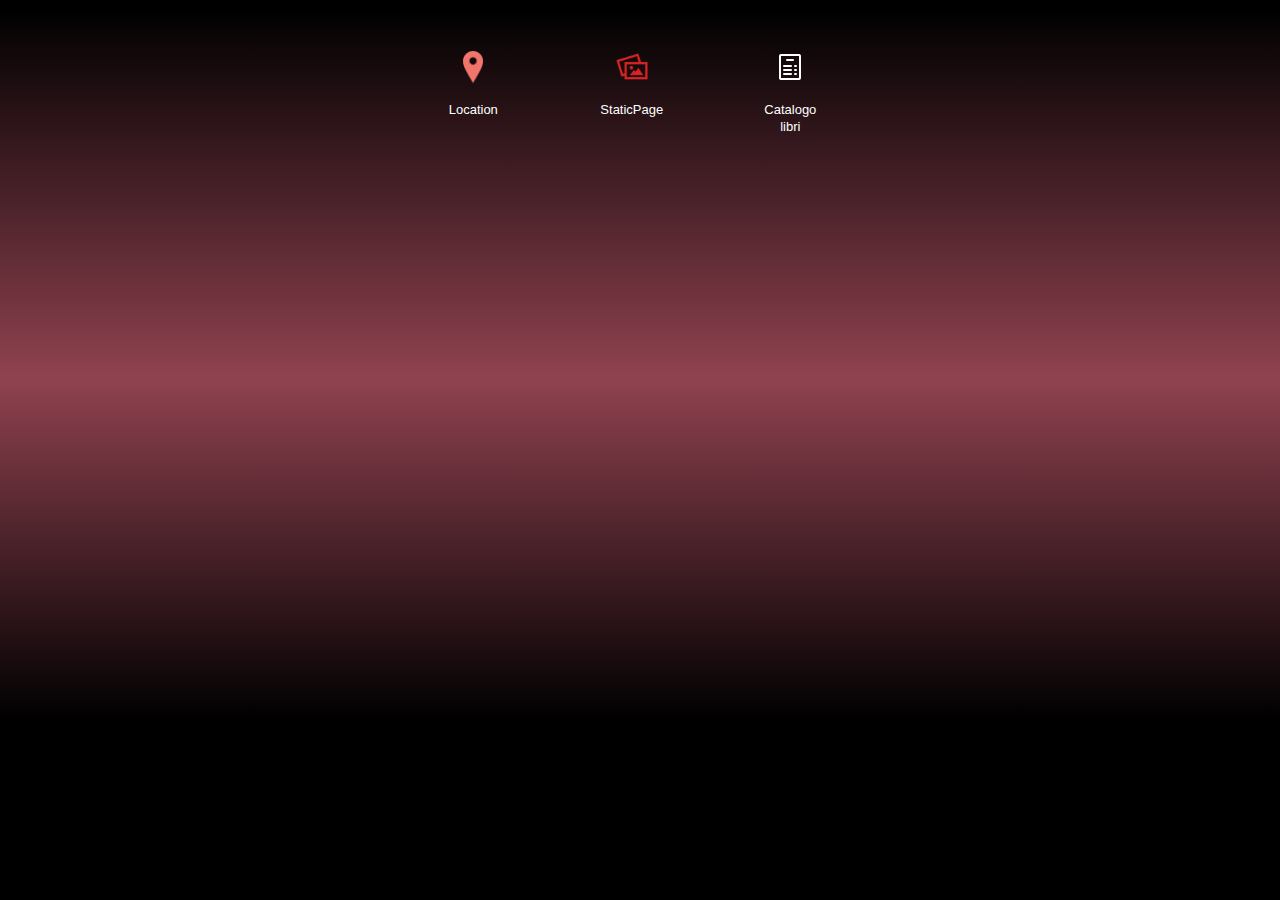
<file: index.html>
<!DOCTYPE html PUBLIC "-//W3C//DTD XHTML 1.0 Transitional//EN" "http://www.w3.org/TR/xhtml1/DTD/xhtml1-transitional.dtd">

<html xmlns="http://www.w3.org/1999/xhtml">

<head>

<meta http-equiv="Content-Type" content="text/html; charset=utf-8" />

<title>Wooden Grid Menu</title>

<meta name="viewport" content="width=device-width, initial-scale=1">



<link rel="stylesheet" href="css/jquery.mobile-1.4.0.css" />

<link rel="stylesheet" href="css/theme.css" />

<link rel="stylesheet" href="css/common_layout.css" />

<link rel="stylesheet" href="css/grid_menu.css" />

<link rel="stylesheet" href="css/custom-responsive.css" />

<link rel="stylesheet" href="css/temporary.css" />

<script src="js/jquery_1.9.1.js"></script>

<script src="js/jquery.mobile-1.4.0.js"></script>

<style type="text/css">

img {

	max-width:100%;

}

</style>

</head>



<body>

<!-- Start of first page -->

<div data-role="page" id="theme_layout" class="theme_bg">

<!-- Right Menu -->





<!-- Right Menu Ends Here -->

  <div data-role="header">

    <h1>CatalogoAdeaEdizioni</h1>

  </div>

  <!-- /header -->

  

  <div role="main" class="ui-content">

  <!-- Logo of app -->

    <div class="logo" align="center"><img src="images/logo.png" alt="logo" /></div>

  

  

  </div>

  <!-- /content -->

  

  <div data-role="footer">

	<div class="grid_menu">

			<div class="app_feature_list">
			<a  rel="external" data-ajax="flase"  class="item link" href="location_4604.html">
																	<img src="images/location.png " />
										</a>
		<a  rel="external" data-ajax="flase"  href="location_4604.html">
				<label>Location</label>
		</a>
	</div>

			<div class="app_feature_list">
			<a  rel="external" data-ajax="flase"  class="item link" href="staticpage_4603.html">
																	<img src="images/staticpage.png " />
										</a>
		<a  rel="external" data-ajax="flase"  href="staticpage_4603.html">
				<label>StaticPage</label>
		</a>
	</div>

			<div class="app_feature_list">
			<a  rel="external" data-ajax="flase"  class="item link" href="photosub_4601.html">
																	<img src="icon(13).png" />
										</a>
		<a  rel="external" data-ajax="flase"  href="photosub_4601.html">
				<label>Catalogo libri</label>
		</a>
	</div>

	
</div>


  </div>

  <!-- /footer --> 

</div>

<!-- /page --> 







</body>

</html>
</file>
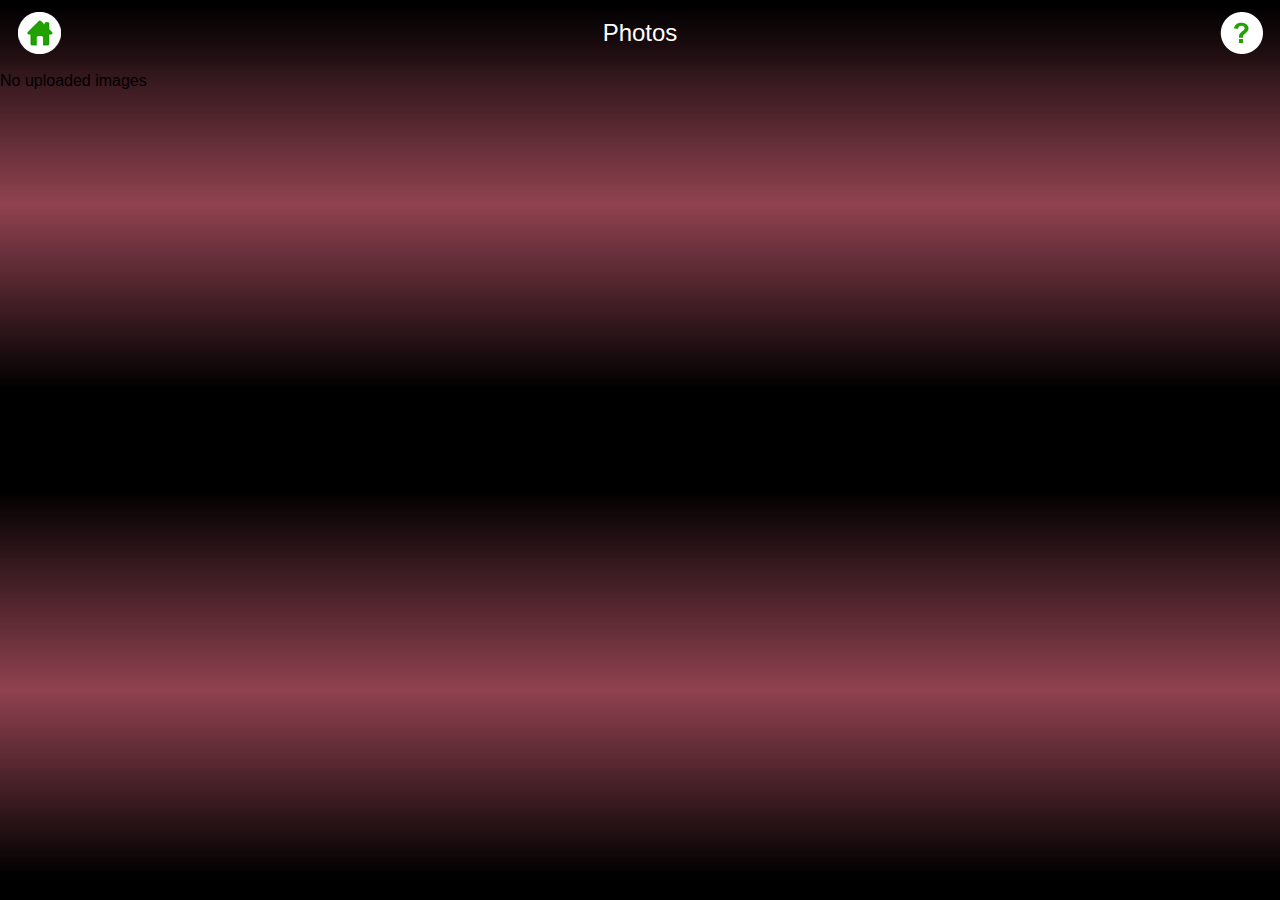
<file: photosub.html>
<!DOCTYPE html PUBLIC "-//W3C//DTD XHTML 1.0 Transitional//EN" "http://www.w3.org/TR/xhtml1/DTD/xhtml1-transitional.dtd">
<html xmlns="http://www.w3.org/1999/xhtml">
<head>
<meta http-equiv="Content-Type" content="text/html; charset=utf-8" />
<title>Wooden Theme</title>
<meta name="viewport" content="width=device-width, initial-scale=1">
<meta name="apple-mobile-web-app-capable" content="yes">
<link rel="stylesheet" href="css/jquery.mobile-1.4.0.css" />
<link rel="stylesheet" href="css/theme.css" />
<link rel="stylesheet" href="css/common_layout.css" />
<!--ThemeSetting-->
<script src="js/jquery-1.6.1.min.js"></script>
<script src="js/jquery.mobile-1.4.0.js"></script>
<script type="text/javascript">
   $(document).ready(function() {
      $('#back-link').click(function() {
         history.go(-1) 
       });
   });
</script>
<script type="text/javascript">
$(document).ready(function(){
  $(".ui-header h1").addClass("ui-title");
});
</script>
<!-- Photo Gallery settings starts here -->
<link rel="stylesheet" href="css/photoswipe.css" />
<link rel="stylesheet" href="css/styles.css" />
<script type="text/javascript" src="js/simple-inheritance.min.js"></script>
<script type="text/javascript" src="js/code-photoswipe-1.0.11.js"></script>
<script type="text/javascript">
		
		/*
		 This example shows how to set up the gallery without
		 using the Code.photoSwipe() helper or the $.photoSwipe() jQuery plugin.
		 
		 The example finds the Gallery container, then finds all anchor tags in 
		 the container (thumbnails).
		 
		 It then sets a click event listener on the container.
		 
		 When the user clicks the container, it checks to see if an image has been
		 clicked (i.e. a thumbnail).
		 
		 It then attempts to find the index number of the thumbnail clicked 
		 (from our list of thumbnails) and starts PhotoSwipe at that index.
		 */
		 
		if(typeof document.querySelectorAll === 'function') {
			
			document.addEventListener('DOMContentLoaded', function(){
				
				// Find the element holding our photos
				var galleryEl = document.getElementById('Gallery');
				
				
				// Find all the photos in our gallery
				var thumbEls = galleryEl.querySelectorAll('a');
				
				if (thumbEls.length < 1) {
					return;
				}
				
				// Set options (optional)
				Code.PhotoSwipe.Current.setOptions({
					loop: false
				});
				
				
				// Tell PhotoSwipe about the photos
				Code.PhotoSwipe.Current.setImages(thumbEls);
				
				
				// Listen out for when the user clicks the gallery
				galleryEl.addEventListener('click', function(e){
					
					// If we clicked an image, start the gallery at that image
					if (e.target.nodeName !== 'IMG'){
						return;
					}
					
					e.preventDefault();
					
					var linkEl = e.target.parentNode;
					
					var startingIndex = 0;
					for (startingIndex; startingIndex<thumbEls.length; startingIndex++){
						if (thumbEls[startingIndex] === linkEl){
							break;
						}
					}
					
					// Start PhotoSwipe
					Code.PhotoSwipe.Current.show(startingIndex);
				
				}, false);
			
			
			}, false); 
			
		}
		
	</script>
<!-- Photo Gallery Settings Ends Here -->

<style type="text/css">
img {
	max-width:100%;
}
</style>
</head>

<body class="theme_bg">
<!-- Start of first page -->
<div data-role="page" id="theme_layout"> 
  
  <!-- Header Starts Here 
  <div data-role="header"> <a class="refresh_link" id="back-link" href="#"><img src="images/home_icon.png" alt="refresh icon" /></a>
    <h1>Photos</h1>
    <a class="help_link"><img src="images/help_icon.png" alt="help icon" /></a> </div>-->
	
    <!-- Header Starts Here -->
  <div data-role="header" role="banner" class="ui-header ui-bar-inherit"> 
  <a href="index.html" class="refresh_link ui-link ui-btn-left ui-btn ui-shadow ui-corner-all" data-role="button" rel="external" data-ajax="false" role="button"><img alt="home icon" src="images/home_icon.png"></a>
    <h1>Photos</h1>
    <a class="help_link ui-link ui-btn-right ui-btn ui-shadow ui-corner-all" data-role="button" role="button"><img alt="help icon" src="images/help_icon.png"></a> </div>
  <!-- /header ends here --> 
  <!-- Photo Gallery Starts Here -->
  <div id="Gallery">
	<!-- Gallery Code Starts Here -->
		<div class="gallery-row">
	
			<p>No uploaded images</p> 
            
		</div>
        
        </div>
  <!-- Gallery Code Ends Here -->
  
  
  
  <!-- Photo Gallery Ends Here --> 
  
</div>
<!-- /page --> 

</body>
</html>
</file>
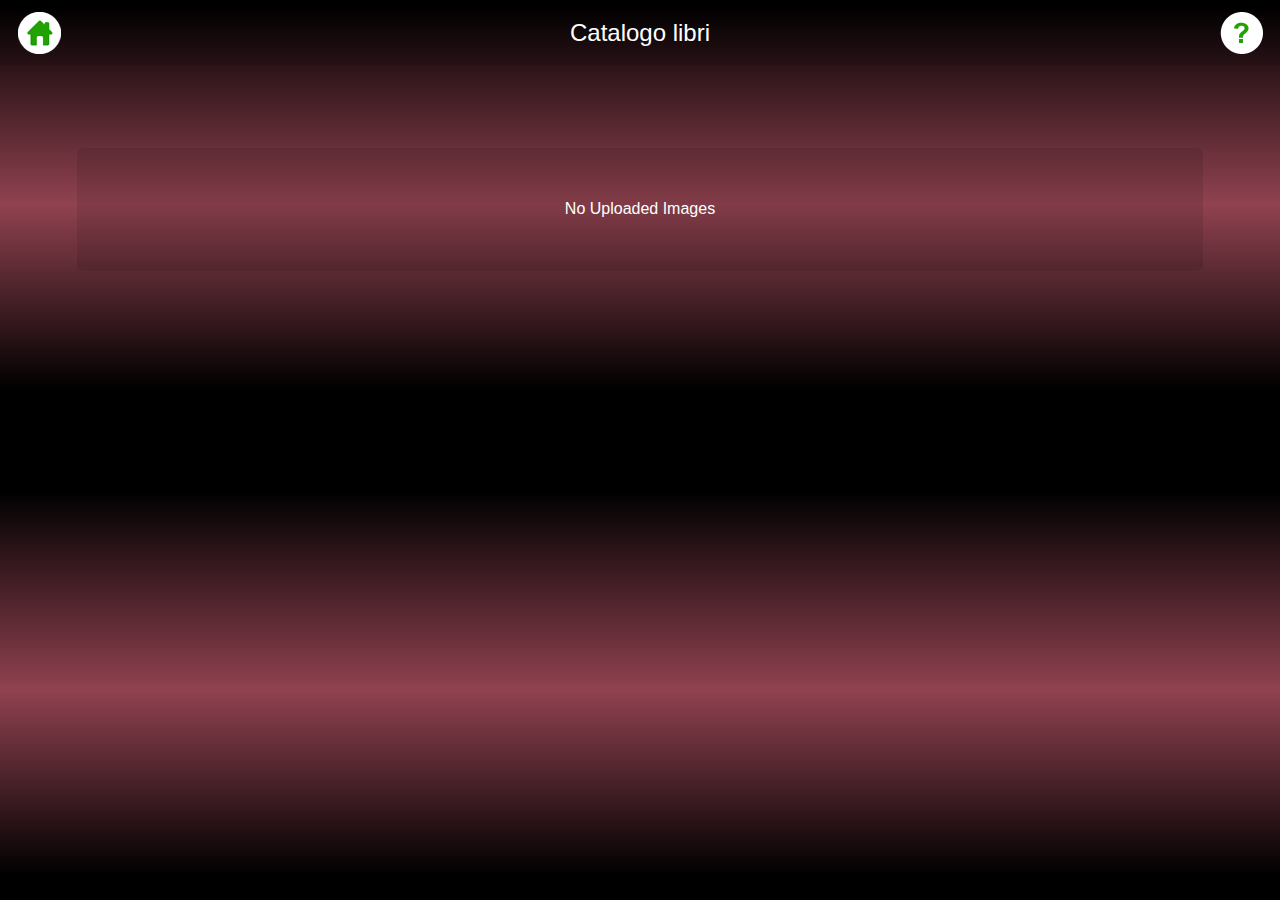
<file: photosub_4601.html>
<!DOCTYPE html PUBLIC "-//W3C//DTD XHTML 1.0 Transitional//EN" "http://www.w3.org/TR/xhtml1/DTD/xhtml1-transitional.dtd">

<html xmlns="http://www.w3.org/1999/xhtml">

<head>

<meta http-equiv="Content-Type" content="text/html; charset=utf-8" />

<title>Wooden Theme</title>

<meta name="viewport" content="width=device-width, initial-scale=1">

<meta name="apple-mobile-web-app-capable" content="yes">

<link rel="stylesheet" href="css/jquery.mobile-1.4.0.css" />

<link rel="stylesheet" href="css/theme.css" />

<link rel="stylesheet" href="css/common_layout.css" />

<!--ThemeSetting-->

<script src="js/jquery-1.6.1.min.js"></script>

<script src="js/jquery.mobile-1.4.0.js"></script>

<script type="text/javascript">

   $(document).ready(function() {

      $('#back-link').click(function() {

         history.go(-1) 

       });

   });

</script>

<script type="text/javascript">

$(document).ready(function(){

  $(".ui-header h1").addClass("ui-title");

});

</script>

<!-- Photo Gallery settings starts here -->

<link rel="stylesheet" href="css/photoswipe.css" />

<link rel="stylesheet" href="css/styles.css" />

<script type="text/javascript" src="js/simple-inheritance.min.js"></script>

<script type="text/javascript" src="js/code-photoswipe-1.0.11.js"></script>

<script type="text/javascript">

		

		/*

		 This example shows how to set up the gallery without

		 using the Code.photoSwipe() helper or the $.photoSwipe() jQuery plugin.

		 

		 The example finds the Gallery container, then finds all anchor tags in 

		 the container (thumbnails).

		 

		 It then sets a click event listener on the container.

		 

		 When the user clicks the container, it checks to see if an image has been

		 clicked (i.e. a thumbnail).

		 

		 It then attempts to find the index number of the thumbnail clicked 

		 (from our list of thumbnails) and starts PhotoSwipe at that index.

		 */

		 

		if(typeof document.querySelectorAll === 'function') {

			

			document.addEventListener('DOMContentLoaded', function(){

				

				// Find the element holding our photos

				var galleryEl = document.getElementById('Gallery');

				

				

				// Find all the photos in our gallery

				var thumbEls = galleryEl.querySelectorAll('a');

				

				if (thumbEls.length < 1) {

					return;

				}

				

				// Set options (optional)

				Code.PhotoSwipe.Current.setOptions({

					loop: false

				});

				

				

				// Tell PhotoSwipe about the photos

				Code.PhotoSwipe.Current.setImages(thumbEls);

				

				

				// Listen out for when the user clicks the gallery

				galleryEl.addEventListener('click', function(e){

					

					// If we clicked an image, start the gallery at that image

					if (e.target.nodeName !== 'IMG'){

						return;

					}

					

					e.preventDefault();

					

					var linkEl = e.target.parentNode;

					

					var startingIndex = 0;

					for (startingIndex; startingIndex<thumbEls.length; startingIndex++){

						if (thumbEls[startingIndex] === linkEl){

							break;

						}

					}

					

					// Start PhotoSwipe

					Code.PhotoSwipe.Current.show(startingIndex);

				

				}, false);

			

			

			}, false); 

			

		}

		

	</script>

<!-- Photo Gallery Settings Ends Here -->



<style type="text/css">

img {

	max-width:100%;

}

</style>

</head>



<body class="theme_bg">

<!-- Start of first page -->

<div data-role="page" id="theme_layout"> 

  

  <!-- Header Starts Here 

  <div data-role="header"> <a class="refresh_link" id="back-link" href="#"><img src="images/home_icon.png" alt="refresh icon" /></a>

    <h1>Catalogo libri</h1>

    <a class="help_link"><img src="images/help_icon.png" alt="help icon" /></a> </div>-->

	

    <!-- Header Starts Here -->

  <div data-role="header" role="banner" class="ui-header ui-bar-inherit"> 

  <a href="index.html" class="refresh_link ui-link ui-btn-left ui-btn ui-shadow ui-corner-all" data-role="button" rel="external" data-ajax="false" role="button"><img alt="home icon" src="images/home_icon.png"></a>

    <h1>Catalogo libri</h1>

    <a class="help_link ui-link ui-btn-right ui-btn ui-shadow ui-corner-all" data-role="button" role="button"><img alt="help icon" src="images/help_icon.png"></a> </div>

  <!-- /header ends here --> 

  <!-- Photo Gallery Starts Here -->

  <div id="Gallery">

	<!-- Gallery Code Starts Here -->

		<div class="gallery-row">

	

			<p class="no_data">No uploaded images</p> 

            

		</div>

        

        </div>

  <!-- Gallery Code Ends Here -->

  

  

  

  <!-- Photo Gallery Ends Here --> 

  

</div>

<!-- /page --> 



</body>

</html>
</file>
<file: css/theme.css>
.theme_bg{

	background:#22a201;

	min-width:320px;

	background-size:100% ;

	background-position: top center;

}

.logo{

	padding-top:28%;

	transition:all ease .3s;

	margin: 0 auto;

}



.ui-footer {

    background: none repeat scroll 0 0 rgba(0, 0, 0, 0) !important;

    border-bottom-width: 0;

    border-left-width: 0;

    border-right-width: 0;

    border-top: medium none !important;

}

.owl-demo .item{

	width:70px;

	height:70px;

	display:table-cell;

	/*background:url(../images/icon_bg.png) no-repeat;*/

	vertical-align:middle;

	text-align:center;

}

.ui-header{

	background:url("../images/header_bg.png") repeat scroll 0 0 rgba(0, 0, 0, 0) !important;

	border:none !important;

	border-bottom:none !important;

	

}

.ui-header a{

	box-shadow:none;

}

.ui-header .ui-title, .ui-footer .ui-title{

	text-shadow:none !important;

	color:#fff !important;

	font-size:24px;

	font-weight:normal;

	margin:0 23%;

}

.ui-icon-customrefresh:after {

	background-image: url("../images/refresh_icon.png");

	

}

.ui-icon-customrefresh:after{

	background-color:none;

	border:none;

	border-radius:none;

	height:42px;

	width:42px;

}

.ui-header .ui-btn-icon-notext{

	margin-top:11px;

}

.refresh_link,.help_link{

	border:none !important;

	background:none !important;

}

.refresh_link:hover,.refresh_link:active,.refresh_link:focus,.help_link:focus,.help_link:hover,.help_link:active{

	box-shadow:none !important;

}





/* custom setting of icons */

.app_feature_list a img{

	max-height:32px;

	max-width:32px;

}

.theme_bg
{
	background-image:none;
	background-repeat:no-repeat;
	background-size:cover;	
	background: linear-gradient(top , rgb(0, 0, 0) 1% , rgb(144, 66, 80) 42% , rgb(0, 0, 0) 80%);
background: -o-linear-gradient(top , rgb(0, 0, 0) 1% , rgb(144, 66, 80) 42% , rgb(0, 0, 0) 80%);
background: -ms-linear-gradient(top , rgb(0, 0, 0) 1% , rgb(144, 66, 80) 42% , rgb(0, 0, 0) 80%);
background: -moz-linear-gradient(top , rgb(0, 0, 0) 1% , rgb(144, 66, 80) 42% , rgb(0, 0, 0) 80%);
background: -webkit-linear-gradient(top , rgb(0, 0, 0) 1% , rgb(144, 66, 80) 42% , rgb(0, 0, 0) 80%);
}
</file>
<file: css/common_layout.css>
@font-face {
font-family:"Open Sans Light";
src:url("fonts/OpenSans-Light.eot?") format("eot"), url("fonts/OpenSans-Light.woff") format("woff"), url("fonts/OpenSans-Light.ttf") format("truetype"), url("fonts/OpenSans-Light.svg#OpenSans-Light") format("svg");
font-weight:normal;
font-style:normal;
}
@font-face {
font-family:"Open Sans";
src:url("fonts/OpenSans-Regular.eot?") format("eot"), url("fonts/OpenSans-Regular.woff") format("woff"), url("fonts/OpenSans-Regular.ttf") format("truetype"), url("fonts/OpenSans-Regular.svg#OpenSans") format("svg");
font-weight:normal;
font-style:normal;
}
@font-face {
font-family:"Open Sans Semibold";
src:url("fonts/OpenSans-Semibold.eot?") format("eot"), url("fonts/OpenSans-Semibold.woff") format("woff"), url("fonts/OpenSans-Semibold.ttf") format("truetype"), url("fonts/OpenSans-Semibold.svg#OpenSans-Semibold") format("svg");
font-weight:normal;
font-style:normal;
}
body {
	/*font-family:Open Sans,sans-serif;*/
	font-family:Arial, Helvetica, sans-serif !important;
	min-width:313px;
}
.clr{
	clear:both;
}
.app_feature_list{
	text-align:center;
	text-shadow:none;
	float:left;
	font-weight:normal;
	color:#fff !important;
	width:70px;
	/*font-family:Open Sans Semibold,sans-serif;*/
	font-family:Arial, Helvetica, sans-serif !important;
}
.app_feature_list label{
	height:36px;
	overflow:hidden;
	font-size:13px;
	word-wrap: break-word;
	cursor:pointer;
}

.no_data,.thankyou_msg{
	background: url(../images/header_bg.png);
    border-radius: 6px;
    display: block;
    margin: 6%;
    padding: 4%;
    text-align: center;
    width: 80%;
    text-shadow:none !important;
    text-transform: capitalize;
	color:#fff;
}
a.item{

   /* background-image: url("../images/icon_bg.png");*/
	background-repeat:no-repeat;
	background-size:100% 100%;
    display: table-cell;
    height: 70px;
    text-align: center;
    vertical-align: middle;
    width: 70px;
	color:#fff !important;

}
.app_feature_list a,.app_feature_list label{
	color:#fff;
	text-decoration:none;
}
.logo{
	padding:0px !important;
}
.logo img{
	display:none;
}
.white_wrap .app_feature_list label{
	height:auto;
}
.app_feature_list a{
	color:#fff !important;
	text-decoration:none;
	outline:none;
	cursor:pointer;
}

/* loader setting */
.ui-loader-default{
	background: none repeat scroll 0 0 #000000;
    height: 100%;
    left: 0;
    opacity: 0.4;
    position: fixed;
    top: 0 !important;
    width: 100%;
	margin:0px !important;
}


.ui-loader .ui-icon-loading {
    position:absolute;
	top:50%;
	left:50%;
	margin:-23px 0 0 -23px;
}
</file>
<file: css/grid_menu.css>
.grid_menu {
    margin: 0 auto;
    width: 492px;
}
.app_feature_list{
	margin:0px 9%;
}
</file>
<file: css/custom-responsive.css>
@media (max-width: 1024px){
	.logo{
	padding:5% 0px 10%;
	}	
}
@media (max-width: 768px){
	.logo{
	padding:28% 0px 20%;
		}	
}
@media (max-width: 650px){
	.logo {
    padding-top:4%;
    width: 410px;
	}
}

@media (max-width: 480px){
	.logo{
	padding:8% 0px 20%;
	width:370px;
	}	
}

@media (max-width: 350px){
	.logo {
    padding-top: 25%;
    width: 262px;
	}
	.app_feature_list {
		margin: 0 5% 0px;	}
	.grid_menu{
		width:320px;
	}
}
</file>
<file: css/temporary.css>
.ui-header{
	display:none !important;
}
</file>
<file: css/photoswipe.css>
/*
 * PhotoSwipe - http://www.photoswipe.com/
 * Copyright (c) 2011 by Code Computerlove (http://www.codecomputerlove.com)
 * Licensed under the MIT license
 *
 * Default styles for SwipeGallery
 * Avoid any position or dimension based styles
 * where possible, unless specified already here.
 * The gallery automatically works out gallery item
 * positions etc.
 */

body.ps-active 
{
	-webkit-text-size-adjust: none;
	overflow: hidden;
}
body.ps-active * 
{ 
	-webkit-tap-highlight-color:  rgba(255, 255, 255, 0); 
}
body.ps-active *:focus 
{ 
	outline: 0; 
}


/* Document overlay */
div.ps-document-overlay 
{
	background: #000;
}


/* Viewport */
div.ps-viewport 
{
	background: #000;
	cursor: pointer;
}


/* Zoom/pan/rotate layer */
div.ps-zoom-pan-rotate{
	background: #000;
}


/* Slider */
div.ps-slider-item-loading 
{ 
	background: url(photoswipe-loader.gif) no-repeat center center; 
}


/* Caption */
div.ps-caption
{ 
	background: #000000;
	background: -moz-linear-gradient(top, #303130 0%, #000101 100%);
	background: -webkit-gradient(linear, left top, left bottom, color-stop(0%,#303130), color-stop(100%,#000101));
	border-bottom: 1px solid #42403f;
	color: #ffffff;
	font-size: 13px;
	font-family: "Lucida Grande", Helvetica, Arial,Verdana, sans-serif;
	text-align: center;
}

div.ps-caption-bottom
{ 
	border-top: 1px solid #42403f;
	border-bottom: none;
}

div.ps-caption-content
{
	padding: 13px;
}


/* Toolbar */
div.ps-toolbar
{ 
	background: #000000;
	background: -moz-linear-gradient(top, #303130 0%, #000101 100%);
	background: -webkit-gradient(linear, left top, left bottom, color-stop(0%,#303130), color-stop(100%,#000101));
	border-top: 1px solid #42403f;
	color: #ffffff;
	font-size: 13px;
	font-family: "Lucida Grande", Helvetica, Arial,Verdana, sans-serif;
	text-align: center;
	height: 44px;
	display: table;
	table-layout: fixed;
}

div.ps-toolbar-top 
{
	border-bottom: 1px solid #42403f;
	border-top: none;
}

div.ps-toolbar-close, div.ps-toolbar-previous, div.ps-toolbar-next, div.ps-toolbar-play
{
	cursor: pointer;
	display: table-cell;
}

div.ps-toolbar div div.ps-toolbar-content
{
	width: 44px;
	height: 44px;
	margin: 0 auto 0;
	background-image: url(photoswipe-icons.png);
	background-repeat: no-repeat;
}

div.ps-toolbar-close div.ps-toolbar-content
{
	background-position: 0 0;
}

div.ps-toolbar-previous div.ps-toolbar-content
{
	background-position: -44px 0;
}

div.ps-toolbar-previous-disabled div.ps-toolbar-content
{
	background-position: -44px -44px;
}

div.ps-toolbar-next div.ps-toolbar-content
{
	background-position: -132px 0;
}

div.ps-toolbar-next-disabled div.ps-toolbar-content
{
	background-position: -132px -44px;
}

div.ps-toolbar-play div.ps-toolbar-content
{
	background-position: -88px 0;
}

/* Hi-res retina display */
@media only screen and (-webkit-min-device-pixel-ratio: 2)
{
	div.ps-toolbar div div.ps-toolbar-content
	{
		-webkit-background-size: 176px 88px;
		background-image: url(photoswipe-icons@2x.png);
	}
}
</file>
<file: css/styles.css>
*{
	padding:0px;
	margin:0px;
}

div.gallery-row:after { clear: both; content: "."; display: block; height: auto; visibility: hidden; }
div.gallery-item { float: left; width: 32.5%;position:relative;margin:.33333333%; }
div.gallery-item a { display: block; border: 1px solid #3c3c3c; }
div.gallery-item img { display: block; width: 100%; height: auto; }
.img_title{
	background:url("../images/title_bg.png") repeat scroll 0 0 rgba(0, 0, 0, 0) !important;
	padding:2% 1%;
	width:98%;
	overflow:hidden;
	white-space:nowrap;
	text-overflow:ellipsis;
	position:absolute;
	left:0px;
	bottom:0px;
	text-shadow:none;
	text-align:center;
	font-size:13px;
	color:#fff;
	pointer-events:none;
}


div.gallery-item .play_video_icon {
    display: table-cell;
    height: 100%;
    left: 0;
    position: absolute;
    text-align: center;
    vertical-align: middle;
    width: 100%;
	background:#333;
	opacity:0.4;
	top:0px;
}
div.gallery-item .play_video_icon img{
	width:auto;
	display:table-cell;
	top:50%;
	margin-top:-45px;
	left:50%;
	margin-left:-32px;
	position:absolute;
}
div.gallery-item .play_video_icon:hover,div.gallery-item .play_video_icon:active,div.gallery-item .play_video_icon:focus{
	opacity:0;
	transition:all ease .3s;
}
#Gallery{
	padding-top:6px;
}
/* header setting 
.ui-header 
{
	color: #333333 !important;
    font-size: 24px;
    font-weight: normal;
    margin: 0 25%;
    text-shadow: none !important;
	display: block;
    min-height: 1.1em;
    outline: 0 none !important;
    overflow: hidden;
    padding: 0.7em 0;
    text-align: center;
    text-overflow: ellipsis;
    white-space: nowrap;
}
*/

.video_wrap{
	padding:8px;
}
.video_gallery_new .ui-listview > li p{
	font-weight:600;
	color:#828180;
}
.video_gallery_new .ui-listview .ui-li-has-thumb > img:first-child,.video_gallery_new  .ui-listview .ui-li-has-thumb > .ui-btn > img:first-child, .video_gallery_new .ui-listview .ui-li-has-thumb .ui-li-thumb{
	height:81px;
	max-width: 5.5em;
}

.video_desc_wrap {
    background: none repeat scroll 0 0 #F2F2F2;
    font-size: 13px;
    padding: 10px;
    line-height:21px;
	color:#444;
}

.video_desc {
    background: none repeat scroll 0 0 #FFFFFF;
    border: 1px solid #DDDDDD;
    padding: 10px;
}


.video_title {
    font-weight: 600;
    padding: 9px 8px 13px;
    font-size: 16px;
	background:#fff;
	text-shadow:0px 0px 0px #fff;
	line-height:24px;
	border:1px solid #ddd;
	border-bottom:0px;
}

.video_description_wrapper.theme_bg{
	background:#F2F2F2 !important;
}
.video_description_wrapper .ui-header{
	background:#209602 !important;
	margin-bottom:1px;
}
.video_description_wrapper .video_wrap{
	background:#000;
	z-index:100;
}
.video_description_wrapper .video_wrap iframe{
	z-index:100 !important;
}
@media (max-width: 330px){
	div.gallery-item {
    	width: 49.2%;
	}
	.video_gallery div.gallery-item{
		border: 10px solid #FFFFFF;
    	box-shadow: 0 0 8px #000000;
    	width: 93%;
		margin-bottom:10px;
	}
}
.theme_bg{
	min-height:486px;
}
</file>
